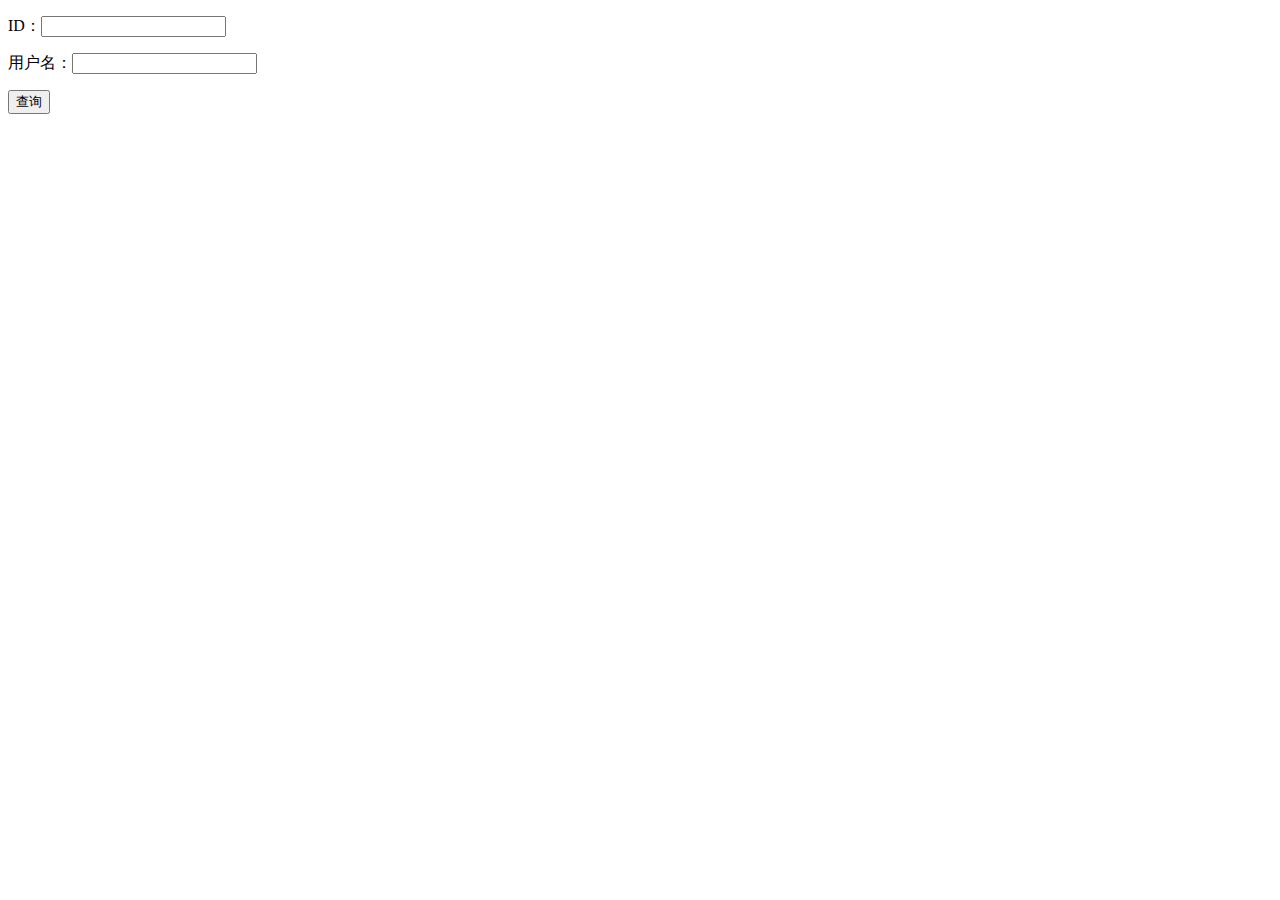
<file: src/main/resources/static/html/student.html>
<!DOCTYPE html>
<html lang="en">
<head>
    <meta charset="UTF-8">
    <title>增加学生</title>
</head>
<body>
<form method="post" action="/community/alpha/student" >
    <p>
        ID：<input type="text" name="id">
    </p>
    <p>
        用户名：<input type="text" name="username">
    </p>
    <p>
        <input type="submit" value="查询">
    </p>
</form>
</body>
</html>
</file>
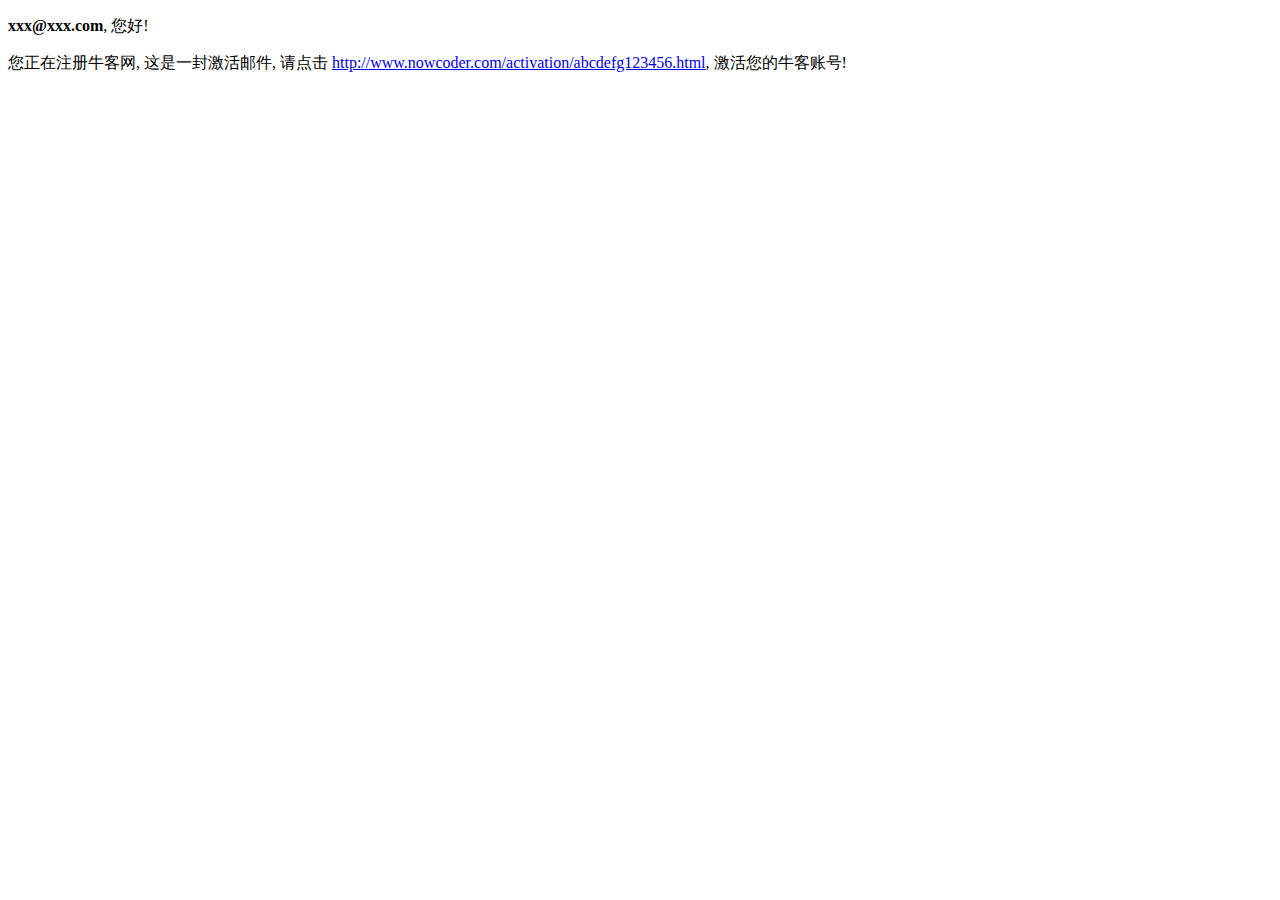
<file: src/main/resources/templates/mail/activation.html>
<!doctype html>
<html lang="en">
<head>
    <meta charset="utf-8">
    <link rel="icon" href="https://static.nowcoder.com/images/logo_87_87.png"/>
    <title>牛客网-激活账号</title>
</head>
<body>
	<div>
		<p>
			<b>xxx@xxx.com</b>, 您好!
		</p>
		<p>
			您正在注册牛客网, 这是一封激活邮件, 请点击 
			<a href="#">http://www.nowcoder.com/activation/abcdefg123456.html</a>,
			激活您的牛客账号!
		</p>
	</div>
</body>
</html>
</file>
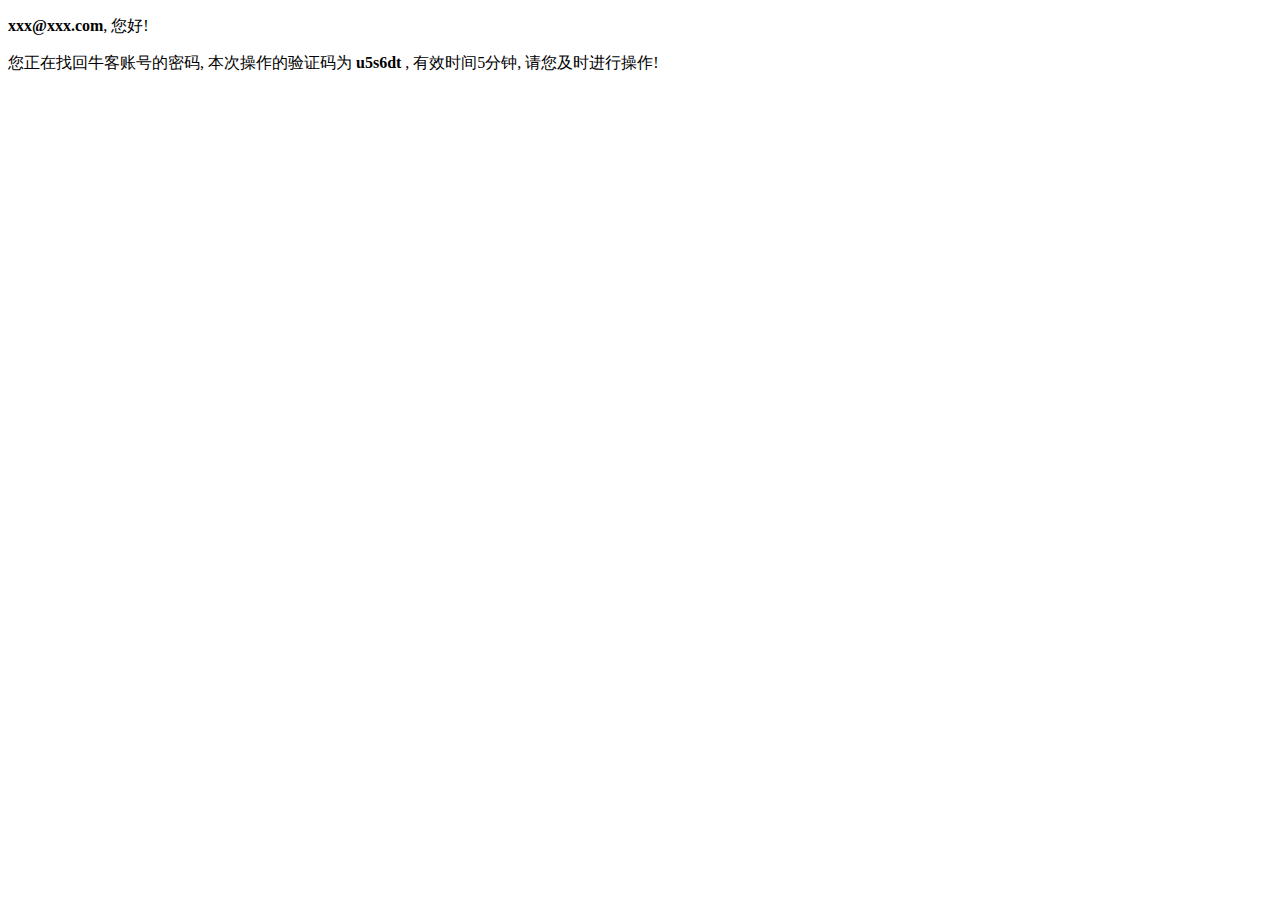
<file: src/main/resources/templates/mail/forget.html>
<!doctype html>
<html lang="en">
<head>
    <meta charset="utf-8">
    <link rel="icon" href="https://static.nowcoder.com/images/logo_87_87.png"/>
    <title>牛客网-忘记密码</title>
</head>
<body>
	<div>
		<p>
			<b>xxx@xxx.com</b>, 您好!
		</p>
		<p>
			您正在找回牛客账号的密码, 本次操作的验证码为 <b>u5s6dt</b> , 
			有效时间5分钟, 请您及时进行操作!
		</p>
	</div>
</body>
</html>
</file>
